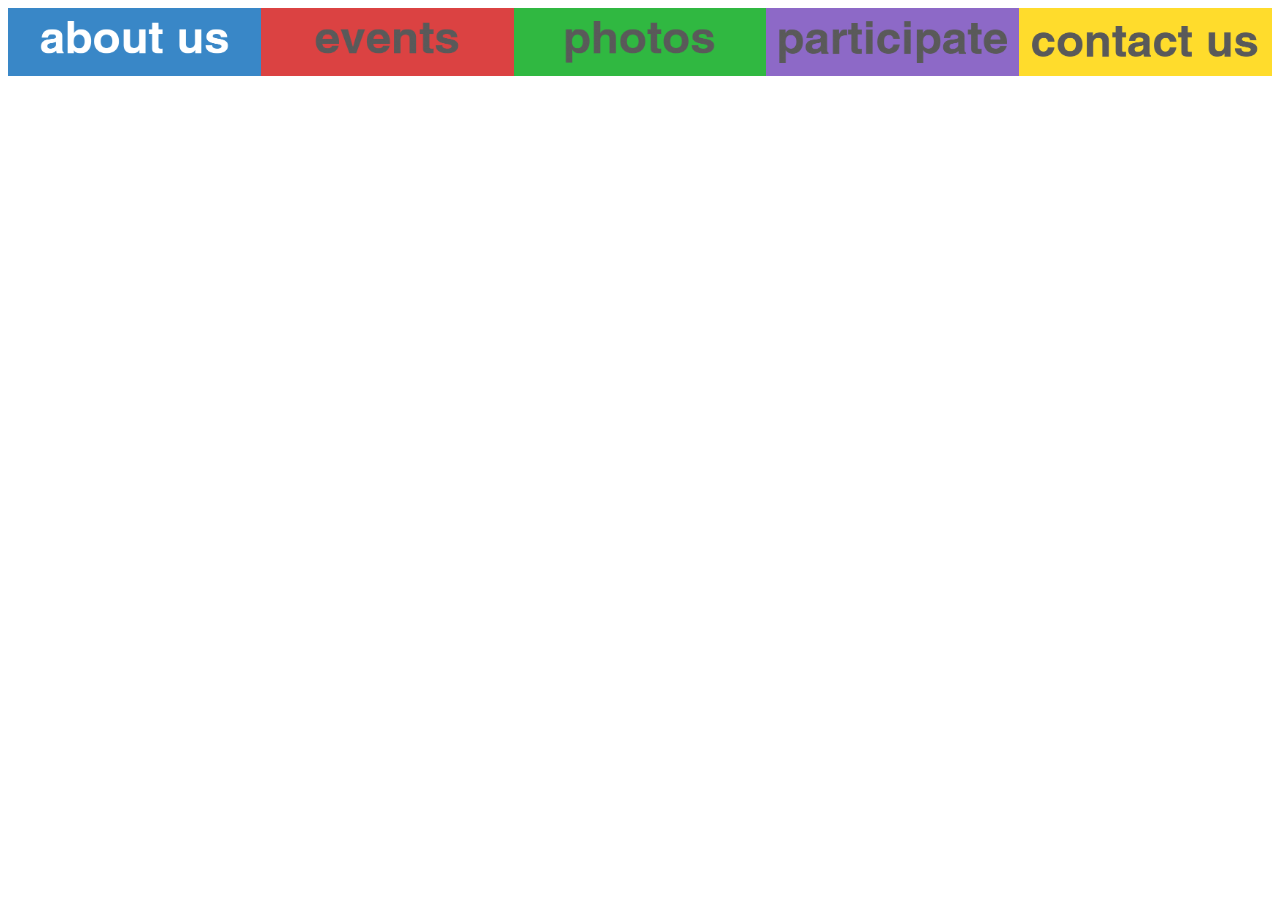
<file: about.html>
<html lang="en">

<head>
    <title>Campaign For Community</title>

    <!-- C4C Core CSS -->
    <link href="c4c.css" rel="stylesheet">
    <link href="https://necolas.github.io/normalize.css/3.0.2/normalize.css" rel="stylesheet">
</head>

<body>
    <div>
        <a href="about.html"> <div class="nav" style="background: #3987c7;">
            <img class="bt"src="img/about.png">
        </div> </a>
        <a href=""> <div class="nav" style="background: #db4242;">
            <img class="bt" src="img/events.grey.png">
        </div> </a>
        <a href=""> <div class="nav" style="background: #30b841;">
            <img class="bt" src="img/photos.grey.png">
        </div> </a>
        <a href=""> <div class="nav" style="background: #8d69c7;">
            <img class="bt" src="img/participate.grey.png">
        </div> </a>
        <a href=""> <div class="nav" style="background:#ffdc2c;">
            <img class="bt" src="img/contact.grey.png">
        </div> </a>

        <div class="img-left">
            <img src="img/text.png" style="width: 100%; float: left;">
        </div>
        <div class="img-right">
            <img src="img/c4c.png" style="width: 100%; float: right;">
        </div-->
    </div>
</body>

</html>
</file>
<file: c4c.css>
@font-face {
   font-family: Helonia;
   src: url(img/HEN_____.ttf);
}

@font-face {
   font-family: Helonia;
   src: url(img/HEB_____.ttf);
   font-weight: bold;
}

@font-face {
   font-family: Helonia;
   src: url(img/HEO_____.ttf);
   font-style: oblique;
}

@font-face {
   font-family: Helonia;
   src: url(img/HEBO____.ttf);
   font-style: oblique;
   font-weight: bold;
}

.bg{
	width: 100%;
	height: 100%;
	background-position: center top; 
	background-size: cover;
	background-image: url(img/IMG_2100.jpg);
}

.nav{
	width: 20%; 
	height: auto;  
	float: left; 
}

.bt{
	width:90%;
	margin:5%; 
	vertical-align: middle;
}

.img-left{
	position: absolute;
	right: 55%; 
	bottom:10%; 
	left:5%;
}

.img-right{
	position: absolute;
	right: 5%; 
	bottom:10%; 
	left:55%;
}
@media (orientation: portrait){
	.nav{
		width: 33.33333%; 
		height: auto;
		float: none;
	}
	.img-left{
		position: absolute;
		right: 40%; 
		bottom: 35%; 
		left:10%;
	}

	.img-right{
		position: absolute;
		right: 10%; 
		bottom:10%; 
		left:35%;
	}
}
</file>
